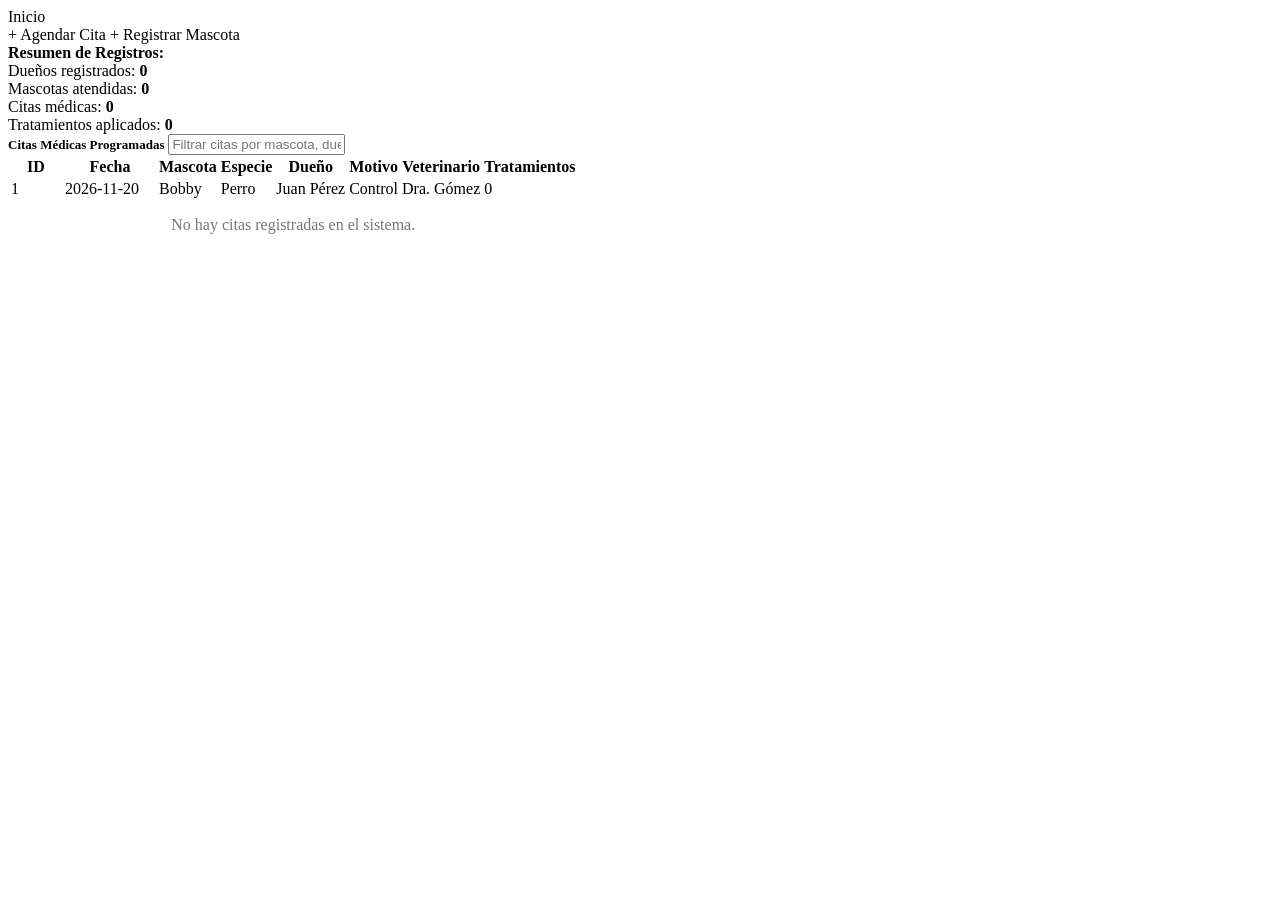
<file: src/main/resources/templates/index.html>
<!DOCTYPE html>
<html lang="es" xmlns:th="http://www.thymeleaf.org">

<head>
    <meta charset="UTF-8">
    <title>Inicio - Sistema de Gestión Veterinaria</title>
    <link rel="stylesheet" th:href="@{/css/style.css}">
</head>

<body>

<header th:replace="~{fragments/sidebar :: topbar}"></header>

<div class="main-wrapper">

    <aside th:replace="~{fragments/sidebar :: sidebar('inicio')}"></aside>

    <main class="content-area">

        <div class="page-title">
            <span>Inicio</span>
            <div>
                <a th:href="@{/citas/form}" class="btn btn-primary">+ Agendar Cita</a>
                <a th:href="@{/mascotas/form}" class="btn btn-secondary">+ Registrar Mascota</a>
            </div>
        </div>

        <div class="summary-box">
            <strong>Resumen de Registros:</strong>
            <div class="summary-list">
                <div class="summary-item">
                    Dueños registrados:
                    <strong th:text="${totalDuenos}">0</strong>
                </div>
                <div class="summary-item">
                    Mascotas atendidas:
                    <strong th:text="${totalMascotas}">0</strong>
                </div>
                <div class="summary-item">
                    Citas médicas:
                    <strong th:text="${totalCitas}">0</strong>
                </div>
                <div class="summary-item">
                    Tratamientos aplicados:
                    <strong th:text="${totalTratamientos}">0</strong>
                </div>
            </div>
        </div>

        <div class="table-toolbar">
            <span style="font-weight: bold; font-size: 13px;">Citas Médicas Programadas</span>
            <input type="text" id="tableSearch" class="search-input" placeholder="Filtrar citas por mascota, dueño o veterinario...">
        </div>

        <div class="table-container">
            <table class="data-table">
                <thead>
                <tr>
                    <th style="width: 50px;">ID</th>
                    <th style="width: 90px;">Fecha</th>
                    <th>Mascota</th>
                    <th>Especie</th>
                    <th>Dueño</th>
                    <th>Motivo</th>
                    <th>Veterinario</th>
                    <th>Tratamientos</th>
                </tr>
                </thead>
                <tbody>
                <tr th:each="c : ${ultimasCitas}">
                    <td th:text="${c.id}">1</td>
                    <td th:text="${c.fecha}">2026-11-20</td>
                    <td th:text="${c.mascota != null ? c.mascota.nombre : 'Sin asignar'}">Bobby</td>
                    <td th:text="${c.mascota != null ? c.mascota.especie : '-'}">Perro</td>
                    <td th:text="${c.mascota != null and c.mascota.dueno != null ? c.mascota.dueno.nombre : '-'}">Juan Pérez</td>
                    <td th:text="${c.motivo}">Control</td>
                    <td th:text="${c.veterinario}">Dra. Gómez</td>
                    <td th:text="${#lists.size(c.tratamientos)} + ' registrado(s)'">0</td>
                </tr>
                <tr th:if="${#lists.isEmpty(ultimasCitas)}" id="emptyRow">
                    <td colspan="8" style="text-align: center; color: #777777; padding: 15px;">
                        No hay citas registradas en el sistema.
                    </td>
                </tr>
                </tbody>
            </table>
        </div>

    </main>

</div>

<script>
    document.getElementById('tableSearch')?.addEventListener('input', function () {
        const filter = this.value.toLowerCase().trim();
        const rows = document.querySelectorAll('.data-table tbody tr:not(#emptyRow)');
        rows.forEach(row => {
            const text = row.textContent.toLowerCase();
            row.style.display = text.includes(filter) ? '' : 'none';
        });
    });
</script>

</body>
</html>
</file>
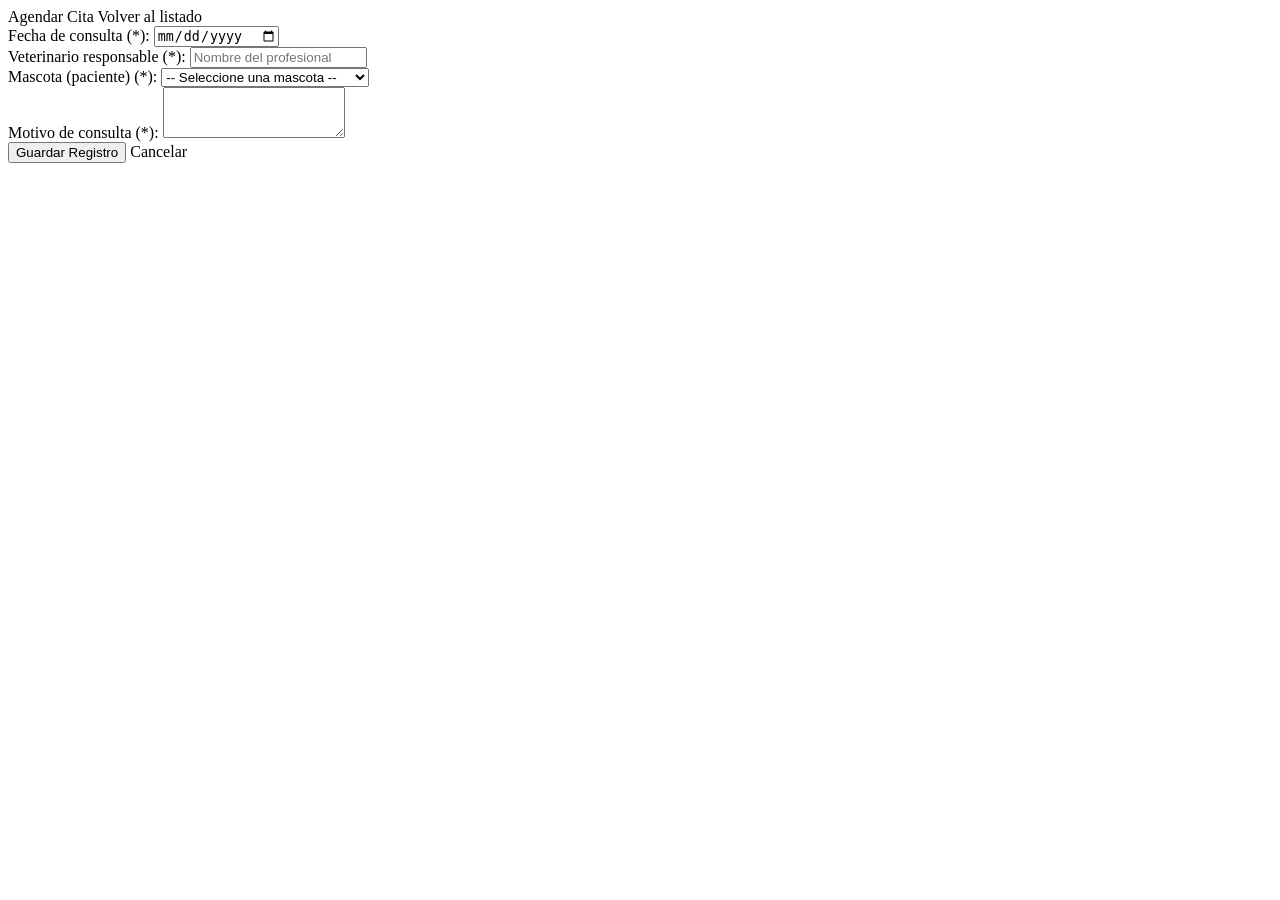
<file: src/main/resources/templates/citas/form.html>
<!DOCTYPE html>
<html lang="es" xmlns:th="http://www.thymeleaf.org">

<head>
    <meta charset="UTF-8">
    <title>Formulario Cita - Sistema de Gestión Veterinaria</title>
    <link rel="stylesheet" th:href="@{/css/style.css}">
</head>

<body>

<header th:replace="~{fragments/sidebar :: topbar}"></header>

<div class="main-wrapper">

    <aside th:replace="~{fragments/sidebar :: sidebar('citas')}"></aside>

    <main class="content-area">

        <div class="page-title">
            <span th:text="${cita.id == null ? 'Agendar Cita Médica' : 'Modificación de Cita Médica'}">Agendar Cita</span>
            <a th:href="@{/citas}" class="btn btn-secondary">Volver al listado</a>
        </div>

        <div class="form-panel">
            <form th:action="@{/citas/save}" th:object="${cita}" method="post">
                <input type="hidden" th:field="*{id}">

                <div class="form-row">
                    <label for="fecha">Fecha de consulta (*):</label>
                    <input type="date" id="fecha" th:field="*{fecha}" class="form-input" required>
                </div>

                <div class="form-row">
                    <label for="veterinario">Veterinario responsable (*):</label>
                    <input type="text" id="veterinario" th:field="*{veterinario}" class="form-input" placeholder="Nombre del profesional" required>
                </div>

                <div class="form-row">
                    <label for="mascota">Mascota (paciente) (*):</label>
                    <select id="mascota" th:field="*{mascota.id}" class="form-select" required>
                        <option value="">-- Seleccione una mascota --</option>
                        <option th:each="m : ${mascotas}"
                                th:value="${m.id}"
                                th:text="${m.nombre + ' (' + m.especie + ') - Dueño: ' + (m.dueno != null ? m.dueno.nombre : 'Sin dueño')}">
                            Firulais (Perro) - Dueño: Carlos
                        </option>
                    </select>
                </div>

                <div class="form-row">
                    <label for="motivo">Motivo de consulta (*):</label>
                    <textarea id="motivo" th:field="*{motivo}" class="form-textarea" rows="3" required></textarea>
                </div>

                <div class="form-buttons">
                    <button type="submit" class="btn btn-primary">Guardar Registro</button>
                    <a th:href="@{/citas}" class="btn btn-secondary">Cancelar</a>
                </div>
            </form>
        </div>

    </main>

</div>

</body>
</html>
</file>
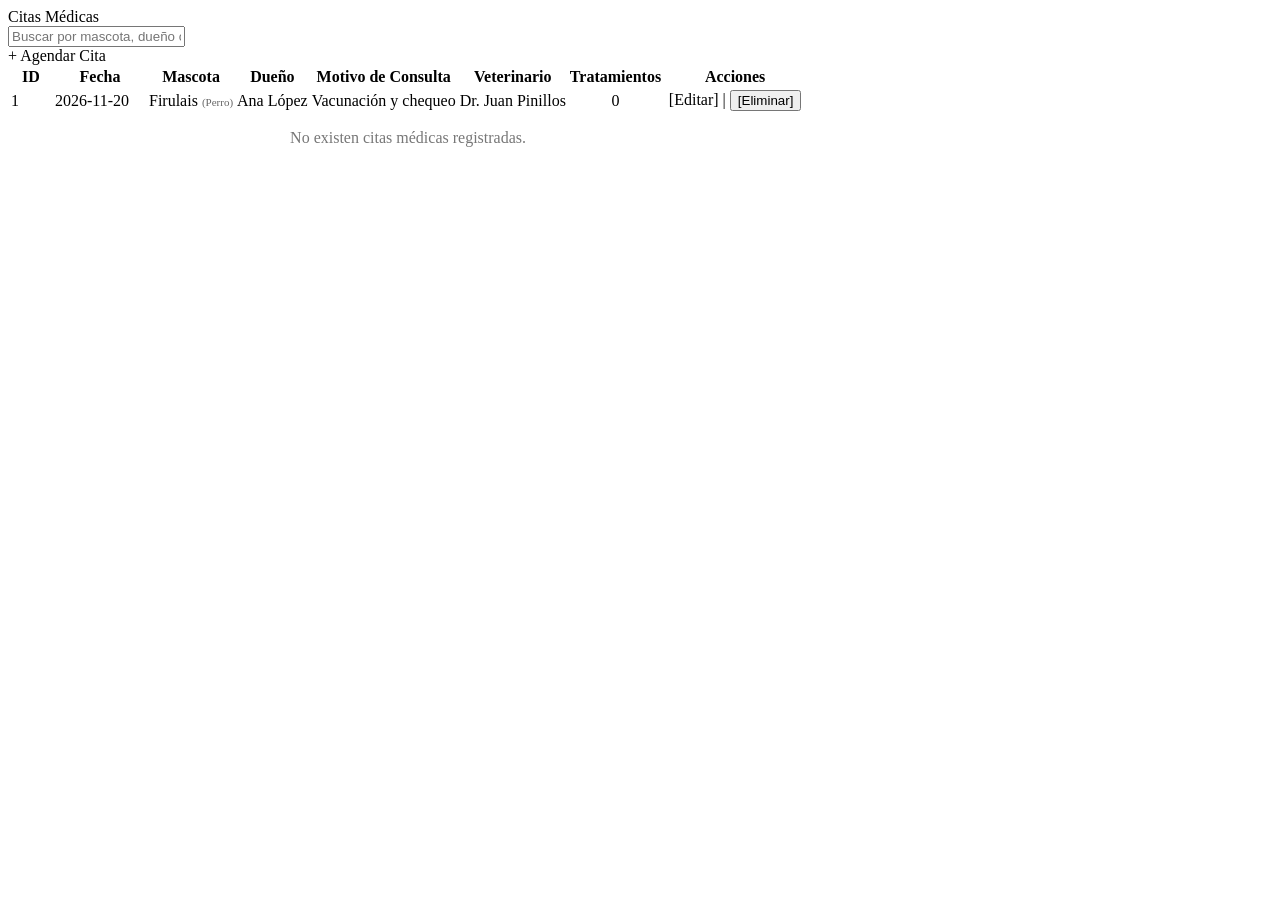
<file: src/main/resources/templates/citas/list.html>
<!DOCTYPE html>
<html lang="es" xmlns:th="http://www.thymeleaf.org">

<head>
    <meta charset="UTF-8">
    <title>Citas Médicas - Sistema de Gestión Veterinaria</title>
    <link rel="stylesheet" th:href="@{/css/style.css}">
</head>

<body>

<header th:replace="~{fragments/sidebar :: topbar}"></header>

<div class="main-wrapper">

    <aside th:replace="~{fragments/sidebar :: sidebar('citas')}"></aside>

    <main class="content-area">

        <div class="page-title">
            <span>Citas Médicas</span>
        </div>

        <div class="alert alert-success" th:if="${success}" th:text="${success}"></div>
        <div class="alert alert-danger" th:if="${error}" th:text="${error}"></div>

        <div class="table-toolbar">
            <div class="search-box">
                <input type="text" id="tableSearch" class="search-input" placeholder="Buscar por mascota, dueño o veterinario...">
            </div>
            <a th:href="@{/citas/form}" class="btn btn-primary">+ Agendar Cita</a>
        </div>

        <div class="table-container">
            <table class="data-table">
                <thead>
                <tr>
                    <th style="width: 40px;">ID</th>
                    <th style="width: 90px;">Fecha</th>
                    <th>Mascota</th>
                    <th>Dueño</th>
                    <th>Motivo de Consulta</th>
                    <th>Veterinario</th>
                    <th style="width: 90px; text-align: center;">Tratamientos</th>
                    <th style="width: 140px; text-align: center;">Acciones</th>
                </tr>
                </thead>
                <tbody>
                <tr th:each="c : ${citas}">
                    <td th:text="${c.id}">1</td>
                    <td th:text="${c.fecha}">2026-11-20</td>
                    <td>
                        <span th:text="${c.mascota != null ? c.mascota.nombre : 'Sin asignar'}">Firulais</span>
                        <span style="color: #666666; font-size: 11px;" th:text="'(' + (${c.mascota != null ? c.mascota.especie : '-'}) + ')'">(Perro)</span>
                    </td>
                    <td th:text="${c.mascota != null and c.mascota.dueno != null ? c.mascota.dueno.nombre : '-'}">Ana López</td>
                    <td th:text="${c.motivo}">Vacunación y chequeo</td>
                    <td th:text="${c.veterinario}">Dr. Juan Pinillos</td>
                    <td style="text-align: center;" th:text="${#lists.size(c.tratamientos)}">0</td>
                    <td style="text-align: center;">
                        <a th:href="@{/citas/edit/{id}(id=${c.id})}" class="action-link">[Editar]</a>
                        <span> | </span>
                        <form th:action="@{/citas/delete/{id}(id=${c.id})}" method="post" style="display:inline;" onsubmit="return confirm('¿Confirma la eliminación de la cita médica?');">
                            <button type="submit" class="action-link delete">[Eliminar]</button>
                        </form>
                    </td>
                </tr>
                <tr th:if="${#lists.isEmpty(citas)}" id="emptyRow">
                    <td colspan="8" style="text-align: center; color: #777777; padding: 15px;">
                        No existen citas médicas registradas.
                    </td>
                </tr>
                </tbody>
            </table>
        </div>

    </main>

</div>

<script>
    document.getElementById('tableSearch')?.addEventListener('input', function () {
        const filter = this.value.toLowerCase().trim();
        const rows = document.querySelectorAll('.data-table tbody tr:not(#emptyRow)');
        rows.forEach(row => {
            const text = row.textContent.toLowerCase();
            row.style.display = text.includes(filter) ? '' : 'none';
        });
    });
</script>

</body>
</html>
</file>
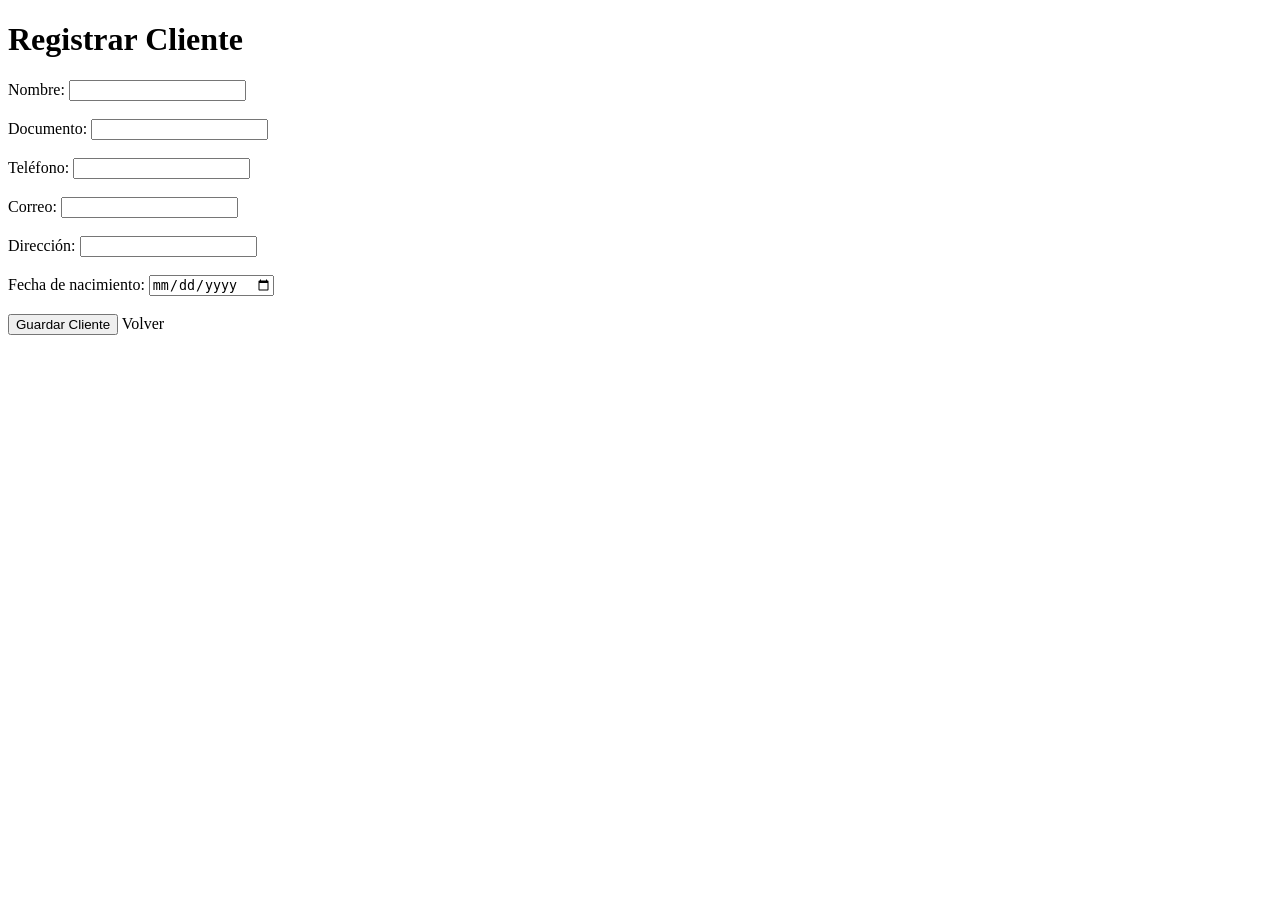
<file: src/main/resources/templates/clientes/form.html>
<!DOCTYPE html>
<html lang="es" xmlns:th="http://www.thymeleaf.org">

<head>
    <meta charset="UTF-8">
    <title>Formulario Clientes</title>
</head>

<body>

<h1 th:text="${clientes.id_cliente == null} ? 'Registrar Cliente' : 'Editar Cliente'">
    Registrar Cliente
</h1>

<form th:action="@{/view/clientes/save}"
      th:object="${clientes}"
      method="post">

    <input type="hidden" th:field="*{id_cliente}">

    <label>Nombre:</label>
    <input type="text" th:field="*{nombre}" required>
    <br><br>

    <label>Documento:</label>
    <input type="number" th:field="*{documento}" required>
    <br><br>

    <label>Teléfono:</label>
    <input type="text" th:field="*{telefono}" required>
    <br><br>

    <label>Correo:</label>
    <input type="email" th:field="*{correo}" required>
    <br><br>

    <label>Dirección:</label>
    <input type="text" th:field="*{direccion}" required>
    <br><br>

    <label>Fecha de nacimiento:</label>
    <input type="date" th:field="*{fecha_nacimiento}" required>
    <br><br>

    <button type="submit">Guardar Cliente</button>

    <a th:href="@{/view/clientes}">Volver</a>

</form>

</body>
</html>
</file>
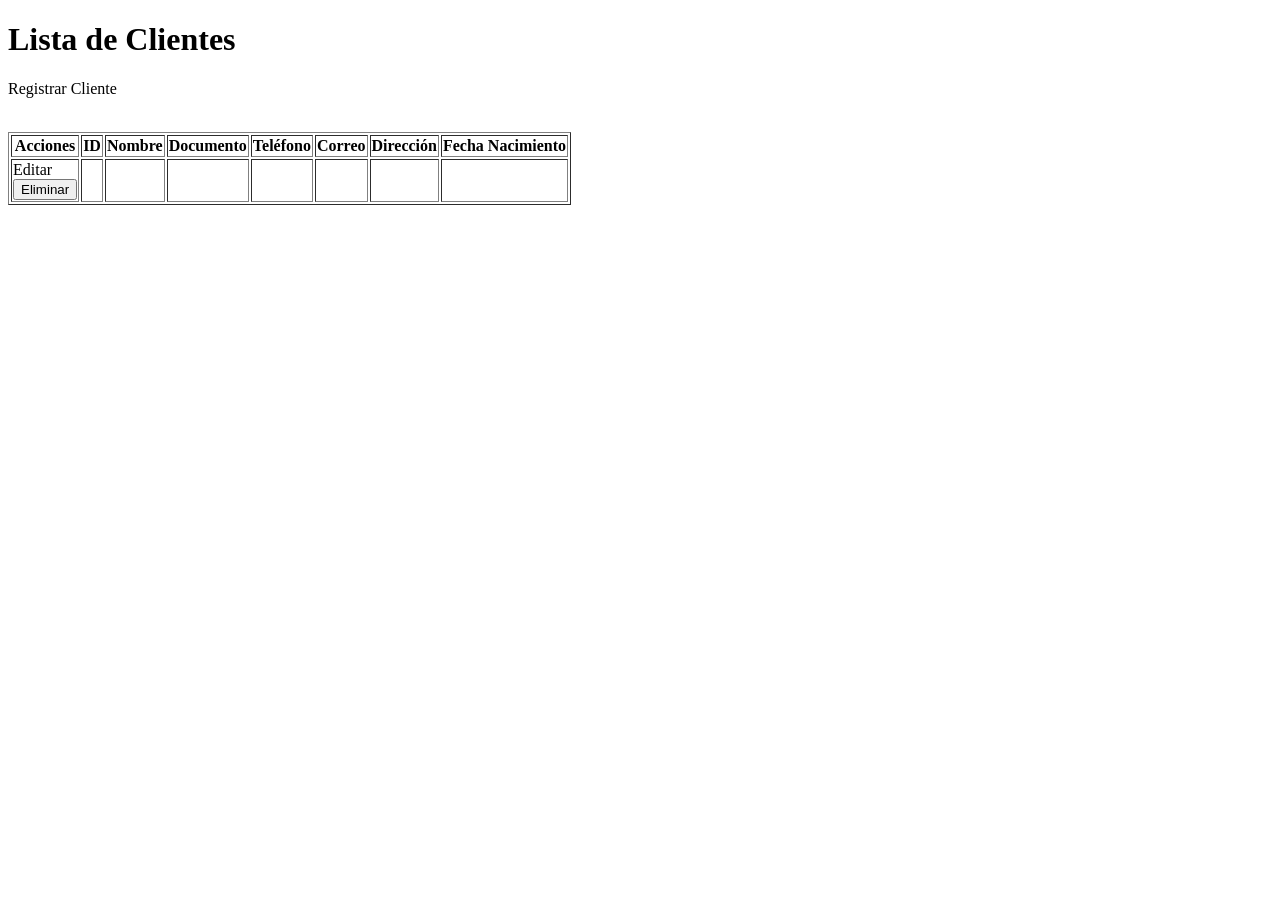
<file: src/main/resources/templates/clientes/list.html>
<!DOCTYPE html>
<html lang="es" xmlns:th="http://www.thymeleaf.org">

<head>
    <meta charset="UTF-8">
    <title>Lista de Clientes</title>
</head>

<body>

<h1>Lista de Clientes</h1>

<a th:href="@{/view/clientes/form}">
    Registrar Cliente
</a>

<br><br>

<p th:if="${success}" th:text="${success}"></p>

<table border="1">

    <thead>
    <tr>
        <th>Acciones</th>
        <th>ID</th>
        <th>Nombre</th>
        <th>Documento</th>
        <th>Teléfono</th>
        <th>Correo</th>
        <th>Dirección</th>
        <th>Fecha Nacimiento</th>
    </tr>
    </thead>

    <tbody>

    <tr th:each="cliente : ${clientes}">

        <td>

            <a th:href="@{'/view/clientes/edit/' + ${cliente.id_cliente}}">
                Editar
            </a>

            <form th:action="@{'/view/clientes/delete/' + ${cliente.id_cliente}}"
                  method="post">

                <button type="submit">
                    Eliminar
                </button>

            </form>

        </td>

        <td th:text="${cliente.id_cliente}"></td>

        <td th:text="${cliente.nombre}"></td>

        <td th:text="${cliente.documento}"></td>

        <td th:text="${cliente.telefono}"></td>

        <td th:text="${cliente.correo}"></td>

        <td th:text="${cliente.direccion}"></td>

        <td th:text="${cliente.fecha_nacimiento}"></td>

    </tr>

    </tbody>

</table>

</body>
</html>
</file>
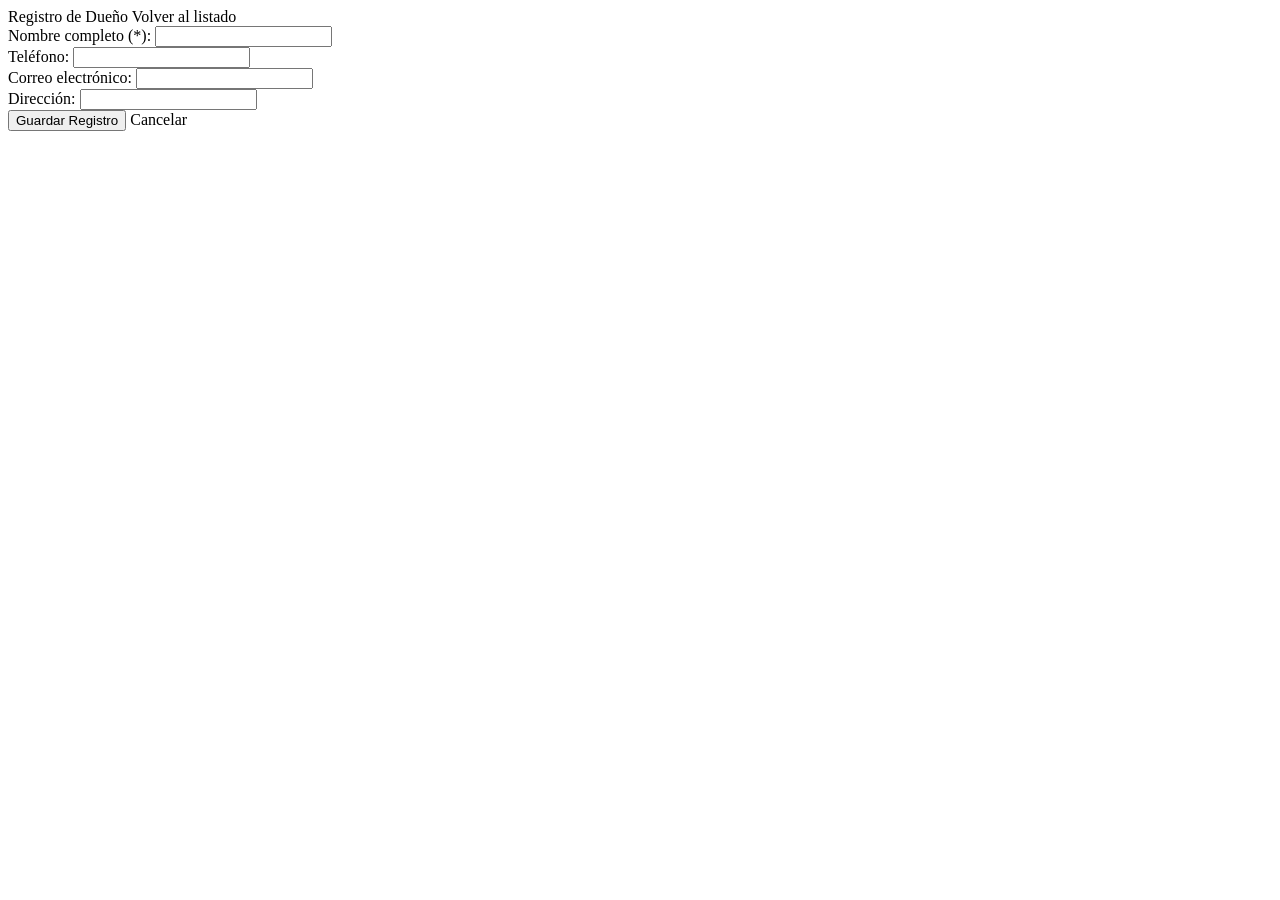
<file: src/main/resources/templates/duenos/form.html>
<!DOCTYPE html>
<html lang="es" xmlns:th="http://www.thymeleaf.org">

<head>
    <meta charset="UTF-8">
    <title>Formulario Dueño - Sistema de Gestión Veterinaria</title>
    <link rel="stylesheet" th:href="@{/css/style.css}">
</head>

<body>

<header th:replace="~{fragments/sidebar :: topbar}"></header>

<div class="main-wrapper">

    <aside th:replace="~{fragments/sidebar :: sidebar('duenos')}"></aside>

    <main class="content-area">

        <div class="page-title">
            <span th:text="${dueno.id == null ? 'Registro de Dueño' : 'Modificación de Dueño'}">Registro de Dueño</span>
            <a th:href="@{/duenos}" class="btn btn-secondary">Volver al listado</a>
        </div>

        <div class="form-panel">
            <form th:action="@{/duenos/save}" th:object="${dueno}" method="post">
                <input type="hidden" th:field="*{id}">

                <div class="form-row">
                    <label for="nombre">Nombre completo (*):</label>
                    <input type="text" id="nombre" th:field="*{nombre}" class="form-input" required>
                </div>

                <div class="form-row">
                    <label for="telefono">Teléfono:</label>
                    <input type="text" id="telefono" th:field="*{telefono}" class="form-input">
                </div>

                <div class="form-row">
                    <label for="correo">Correo electrónico:</label>
                    <input type="email" id="correo" th:field="*{correo}" class="form-input">
                </div>

                <div class="form-row">
                    <label for="direccion">Dirección:</label>
                    <input type="text" id="direccion" th:field="*{direccion}" class="form-input">
                </div>

                <div class="form-buttons">
                    <button type="submit" class="btn btn-primary">Guardar Registro</button>
                    <a th:href="@{/duenos}" class="btn btn-secondary">Cancelar</a>
                </div>
            </form>
        </div>

    </main>

</div>

</body>
</html>
</file>
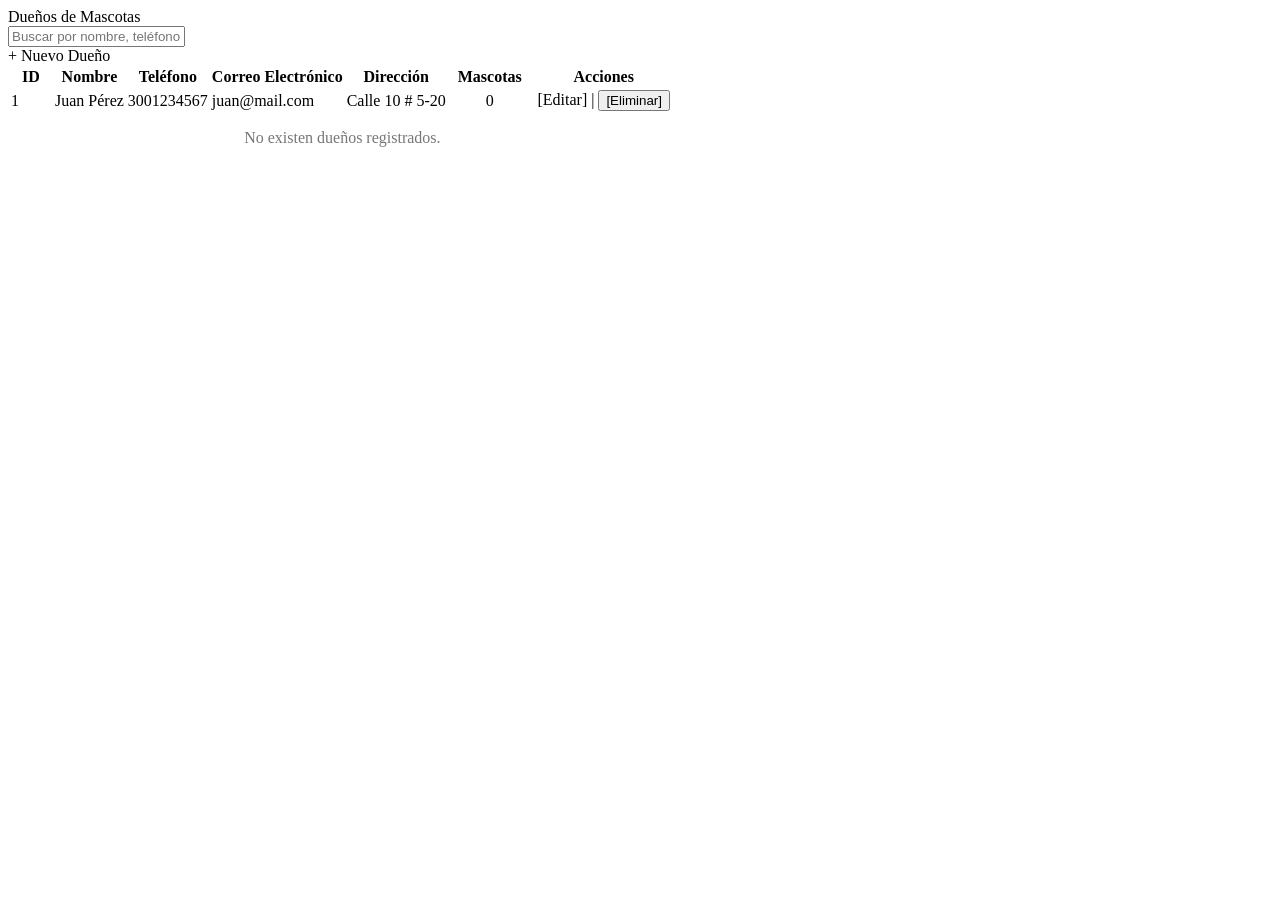
<file: src/main/resources/templates/duenos/list.html>
<!DOCTYPE html>
<html lang="es" xmlns:th="http://www.thymeleaf.org">

<head>
    <meta charset="UTF-8">
    <title>Dueños - Sistema de Gestión Veterinaria</title>
    <link rel="stylesheet" th:href="@{/css/style.css}">
</head>

<body>

<header th:replace="~{fragments/sidebar :: topbar}"></header>

<div class="main-wrapper">

    <aside th:replace="~{fragments/sidebar :: sidebar('duenos')}"></aside>

    <main class="content-area">

        <div class="page-title">
            <span>Dueños de Mascotas</span>
        </div>

        <div class="alert alert-success" th:if="${success}" th:text="${success}"></div>
        <div class="alert alert-danger" th:if="${error}" th:text="${error}"></div>

        <div class="table-toolbar">
            <div class="search-box">
                <input type="text" id="tableSearch" class="search-input" placeholder="Buscar por nombre, teléfono o correo...">
            </div>
            <a th:href="@{/duenos/form}" class="btn btn-primary">+ Nuevo Dueño</a>
        </div>

        <div class="table-container">
            <table class="data-table">
                <thead>
                <tr>
                    <th style="width: 40px;">ID</th>
                    <th>Nombre</th>
                    <th>Teléfono</th>
                    <th>Correo Electrónico</th>
                    <th>Dirección</th>
                    <th style="width: 80px; text-align: center;">Mascotas</th>
                    <th style="width: 140px; text-align: center;">Acciones</th>
                </tr>
                </thead>
                <tbody>
                <tr th:each="d : ${duenos}">
                    <td th:text="${d.id}">1</td>
                    <td th:text="${d.nombre}">Juan Pérez</td>
                    <td th:text="${d.telefono}">3001234567</td>
                    <td th:text="${d.correo}">juan@mail.com</td>
                    <td th:text="${d.direccion}">Calle 10 # 5-20</td>
                    <td style="text-align: center;" th:text="${#lists.size(d.mascotas)}">0</td>
                    <td style="text-align: center;">
                        <a th:href="@{/duenos/edit/{id}(id=${d.id})}" class="action-link">[Editar]</a>
                        <span> | </span>
                        <form th:action="@{/duenos/delete/{id}(id=${d.id})}" method="post" style="display:inline;" onsubmit="return confirm('¿Confirma la eliminación del dueño y sus mascotas?');">
                            <button type="submit" class="action-link delete">[Eliminar]</button>
                        </form>
                    </td>
                </tr>
                <tr th:if="${#lists.isEmpty(duenos)}" id="emptyRow">
                    <td colspan="7" style="text-align: center; color: #777777; padding: 15px;">
                        No existen dueños registrados.
                    </td>
                </tr>
                </tbody>
            </table>
        </div>

    </main>

</div>

<script>
    document.getElementById('tableSearch')?.addEventListener('input', function () {
        const filter = this.value.toLowerCase().trim();
        const rows = document.querySelectorAll('.data-table tbody tr:not(#emptyRow)');
        rows.forEach(row => {
            const text = row.textContent.toLowerCase();
            row.style.display = text.includes(filter) ? '' : 'none';
        });
    });
</script>

</body>
</html>
</file>
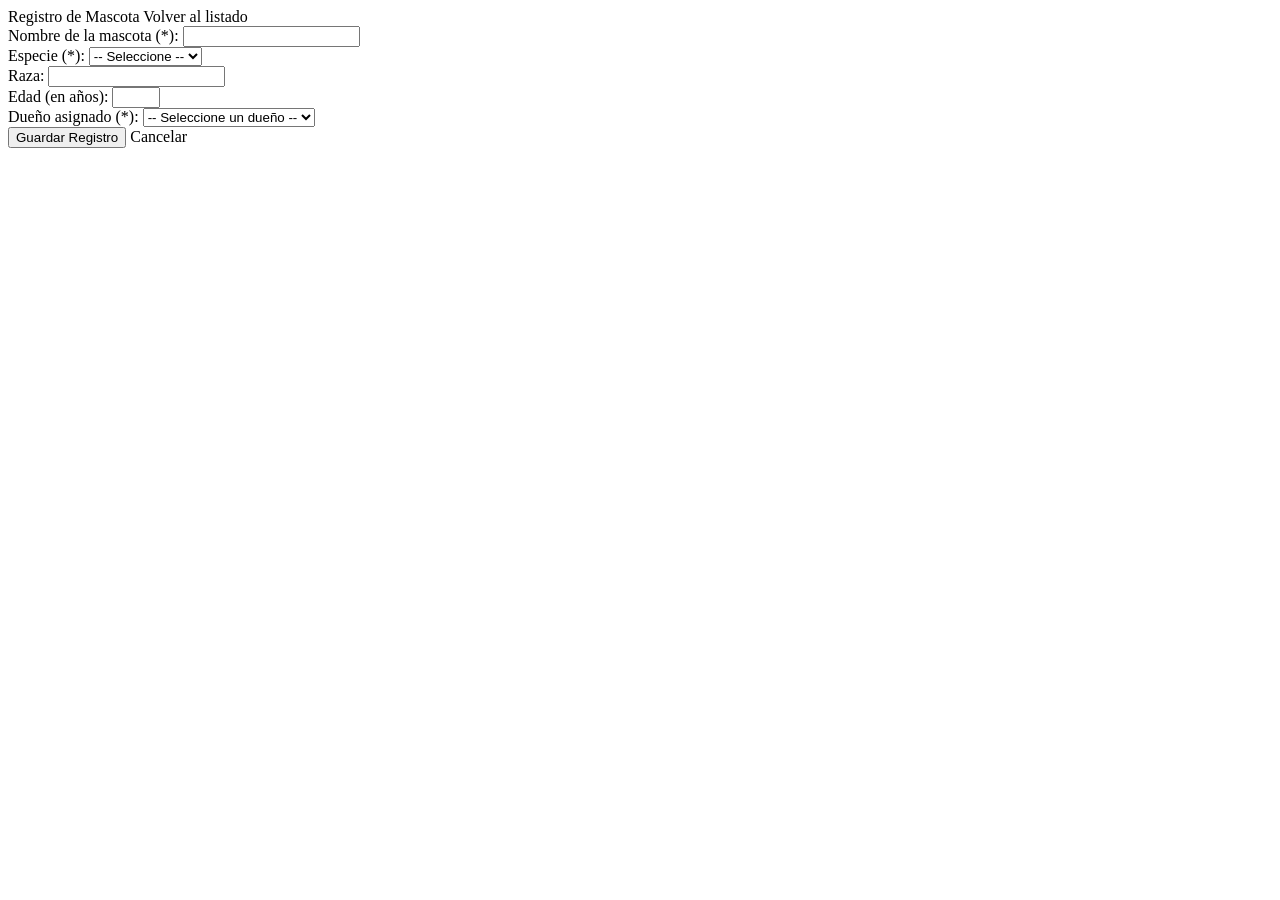
<file: src/main/resources/templates/mascotas/form.html>
<!DOCTYPE html>
<html lang="es" xmlns:th="http://www.thymeleaf.org">

<head>
    <meta charset="UTF-8">
    <title>Formulario Mascota - Sistema de Gestión Veterinaria</title>
    <link rel="stylesheet" th:href="@{/css/style.css}">
</head>

<body>

<header th:replace="~{fragments/sidebar :: topbar}"></header>

<div class="main-wrapper">

    <aside th:replace="~{fragments/sidebar :: sidebar('mascotas')}"></aside>

    <main class="content-area">

        <div class="page-title">
            <span th:text="${mascota.id == null ? 'Registro de Mascota' : 'Modificación de Mascota'}">Registro de Mascota</span>
            <a th:href="@{/mascotas}" class="btn btn-secondary">Volver al listado</a>
        </div>

        <div class="form-panel">
            <form th:action="@{/mascotas/save}" th:object="${mascota}" method="post">
                <input type="hidden" th:field="*{id}">

                <div class="form-row">
                    <label for="nombre">Nombre de la mascota (*):</label>
                    <input type="text" id="nombre" th:field="*{nombre}" class="form-input" required>
                </div>

                <div class="form-row">
                    <label for="especie">Especie (*):</label>
                    <select id="especie" th:field="*{especie}" class="form-select" required>
                        <option value="">-- Seleccione --</option>
                        <option value="Perro">Perro</option>
                        <option value="Gato">Gato</option>
                        <option value="Conejo">Conejo</option>
                        <option value="Ave">Ave</option>
                        <option value="Otro">Otro</option>
                    </select>
                </div>

                <div class="form-row">
                    <label for="raza">Raza:</label>
                    <input type="text" id="raza" th:field="*{raza}" class="form-input">
                </div>

                <div class="form-row">
                    <label for="edad">Edad (en años):</label>
                    <input type="number" id="edad" th:field="*{edad}" class="form-input" min="0" max="40">
                </div>

                <div class="form-row">
                    <label for="dueno">Dueño asignado (*):</label>
                    <select id="dueno" th:field="*{dueno.id}" class="form-select" required>
                        <option value="">-- Seleccione un dueño --</option>
                        <option th:each="d : ${duenos}"
                                th:value="${d.id}"
                                th:text="${d.nombre + ' (Tel: ' + (d.telefono != null ? d.telefono : 'N/A') + ')'}">
                            Carlos Ramírez
                        </option>
                    </select>
                </div>

                <div class="form-buttons">
                    <button type="submit" class="btn btn-primary">Guardar Registro</button>
                    <a th:href="@{/mascotas}" class="btn btn-secondary">Cancelar</a>
                </div>
            </form>
        </div>

    </main>

</div>

</body>
</html>
</file>
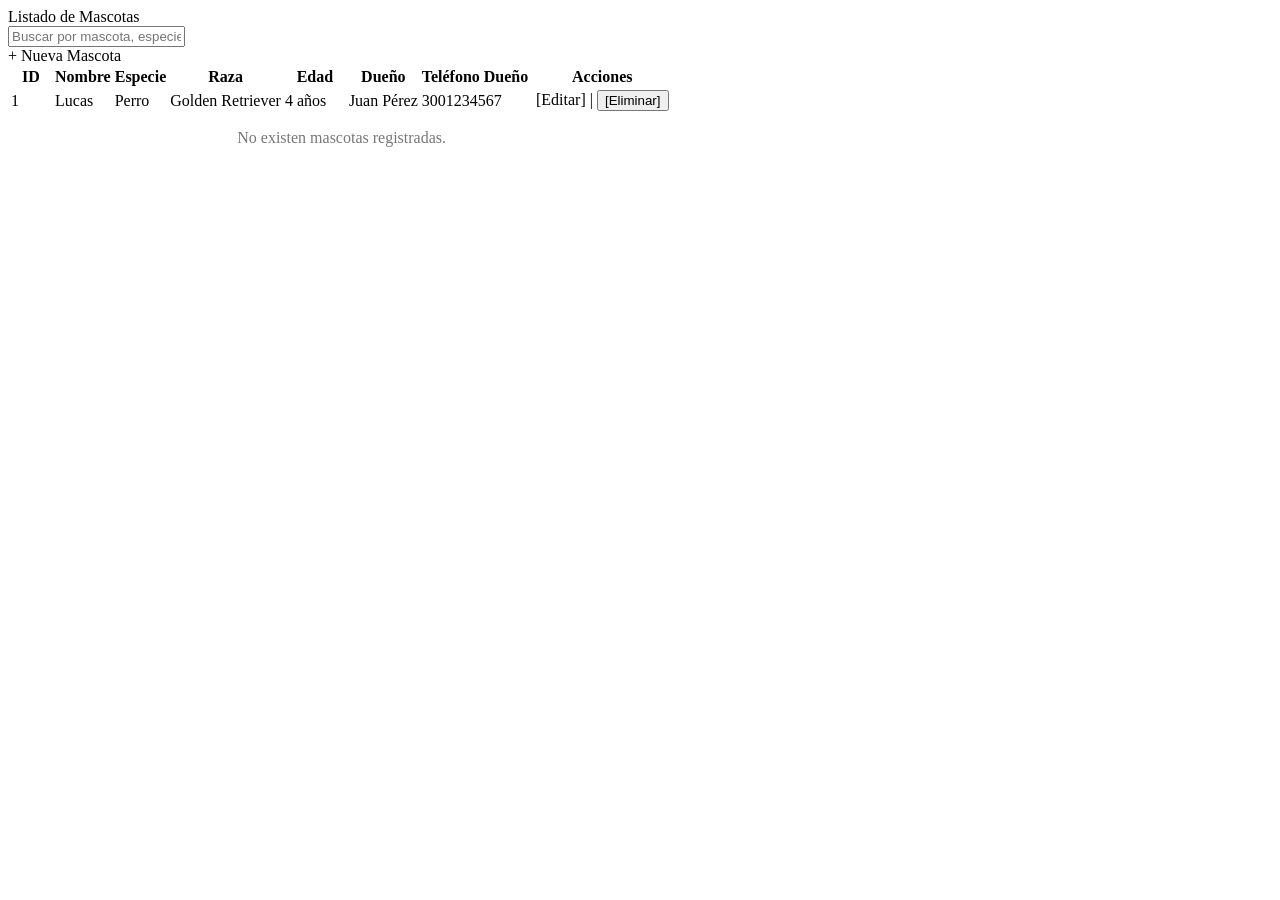
<file: src/main/resources/templates/mascotas/list.html>
<!DOCTYPE html>
<html lang="es" xmlns:th="http://www.thymeleaf.org">

<head>
    <meta charset="UTF-8">
    <title>Mascotas - Sistema de Gestión Veterinaria</title>
    <link rel="stylesheet" th:href="@{/css/style.css}">
</head>

<body>

<header th:replace="~{fragments/sidebar :: topbar}"></header>

<div class="main-wrapper">

    <aside th:replace="~{fragments/sidebar :: sidebar('mascotas')}"></aside>

    <main class="content-area">

        <div class="page-title">
            <span>Listado de Mascotas</span>
        </div>

        <div class="alert alert-success" th:if="${success}" th:text="${success}"></div>
        <div class="alert alert-danger" th:if="${error}" th:text="${error}"></div>

        <div class="table-toolbar">
            <div class="search-box">
                <input type="text" id="tableSearch" class="search-input" placeholder="Buscar por mascota, especie o dueño...">
            </div>
            <a th:href="@{/mascotas/form}" class="btn btn-primary">+ Nueva Mascota</a>
        </div>

        <div class="table-container">
            <table class="data-table">
                <thead>
                <tr>
                    <th style="width: 40px;">ID</th>
                    <th>Nombre</th>
                    <th>Especie</th>
                    <th>Raza</th>
                    <th style="width: 60px;">Edad</th>
                    <th>Dueño</th>
                    <th>Teléfono Dueño</th>
                    <th style="width: 140px; text-align: center;">Acciones</th>
                </tr>
                </thead>
                <tbody>
                <tr th:each="m : ${mascotas}">
                    <td th:text="${m.id}">1</td>
                    <td th:text="${m.nombre}">Lucas</td>
                    <td th:text="${m.especie}">Perro</td>
                    <td th:text="${m.raza}">Golden Retriever</td>
                    <td th:text="${m.edad} + ' años'">4 años</td>
                    <td th:text="${m.dueno != null ? m.dueno.nombre : 'Sin asignar'}">Juan Pérez</td>
                    <td th:text="${m.dueno != null ? m.dueno.telefono : '-'}">3001234567</td>
                    <td style="text-align: center;">
                        <a th:href="@{/mascotas/edit/{id}(id=${m.id})}" class="action-link">[Editar]</a>
                        <span> | </span>
                        <form th:action="@{/mascotas/delete/{id}(id=${m.id})}" method="post" style="display:inline;" onsubmit="return confirm('¿Confirma la eliminación de la mascota?');">
                            <button type="submit" class="action-link delete">[Eliminar]</button>
                        </form>
                    </td>
                </tr>
                <tr th:if="${#lists.isEmpty(mascotas)}" id="emptyRow">
                    <td colspan="8" style="text-align: center; color: #777777; padding: 15px;">
                        No existen mascotas registradas.
                    </td>
                </tr>
                </tbody>
            </table>
        </div>

    </main>

</div>

<script>
    document.getElementById('tableSearch')?.addEventListener('input', function () {
        const filter = this.value.toLowerCase().trim();
        const rows = document.querySelectorAll('.data-table tbody tr:not(#emptyRow)');
        rows.forEach(row => {
            const text = row.textContent.toLowerCase();
            row.style.display = text.includes(filter) ? '' : 'none';
        });
    });
</script>

</body>
</html>
</file>
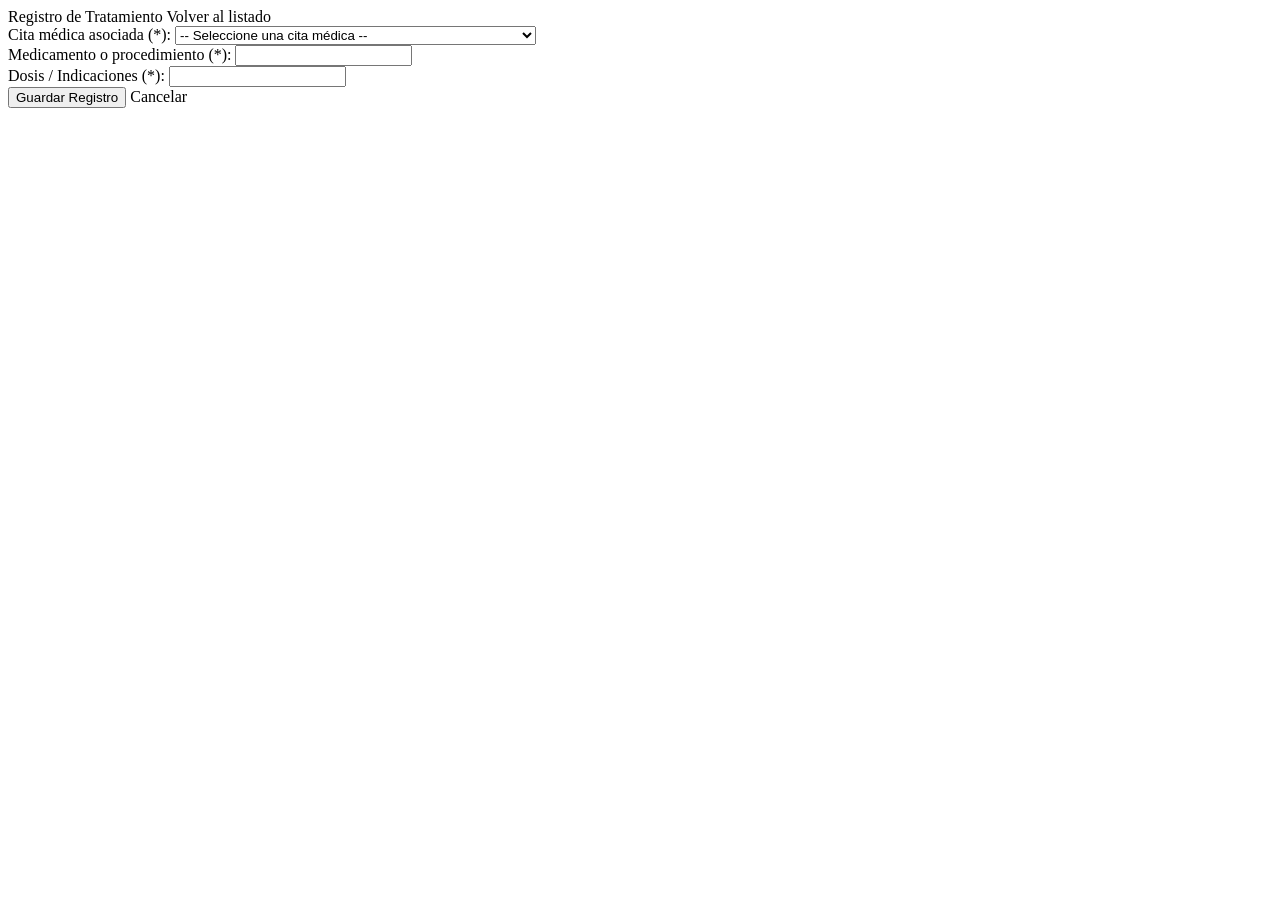
<file: src/main/resources/templates/tratamientos/form.html>
<!DOCTYPE html>
<html lang="es" xmlns:th="http://www.thymeleaf.org">

<head>
    <meta charset="UTF-8">
    <meta name="viewport" content="width=device-width, initial-scale=1.0">
    <title>Formulario Tratamiento - Sistema de Gestión Veterinaria</title>
    <link rel="stylesheet" th:href="@{/css/style.css}">
</head>

<body>

<header th:replace="~{fragments/sidebar :: topbar}"></header>

<div class="main-wrapper">

    <aside th:replace="~{fragments/sidebar :: sidebar('tratamientos')}"></aside>

    <main class="content-area">

        <div class="page-title">
            <span th:text="${tratamiento.id == null ? 'Registro de Tratamiento' : 'Modificación de Tratamiento'}">Registro de Tratamiento</span>
            <a th:href="@{/tratamientos}" class="btn btn-secondary">Volver al listado</a>
        </div>

        <div class="form-panel">
            <form th:action="@{/tratamientos/save}" th:object="${tratamiento}" method="post">
                <input type="hidden" th:field="*{id}">

                <div class="form-row">
                    <label for="cita">Cita médica asociada (*):</label>
                    <select id="cita" th:field="*{cita.id}" class="form-select" required>
                        <option value="">-- Seleccione una cita médica --</option>
                        <option th:each="c : ${citas}"
                                th:value="${c.id}"
                                th:text="${'Cita #' + c.id + ' (' + c.fecha + ') - Paciente: ' + (c.mascota != null ? c.mascota.nombre : 'N/A') + ' - Vet: ' + c.veterinario}">
                            Cita #1 (2026-11-20) - Paciente: Firulais - Vet: Dr. Pinillos
                        </option>
                    </select>
                </div>

                <div class="form-row">
                    <label for="descripcion">Medicamento o procedimiento (*):</label>
                    <input type="text" id="descripcion" th:field="*{descripcion}" class="form-input" required>
                </div>

                <div class="form-row">
                    <label for="dosis">Dosis / Indicaciones (*):</label>
                    <input type="text" id="dosis" th:field="*{dosis}" class="form-input" required>
                </div>

                <div class="form-buttons">
                    <button type="submit" class="btn btn-primary">Guardar Registro</button>
                    <a th:href="@{/tratamientos}" class="btn btn-secondary">Cancelar</a>
                </div>
            </form>
        </div>

    </main>

</div>

</body>
</html>
</file>
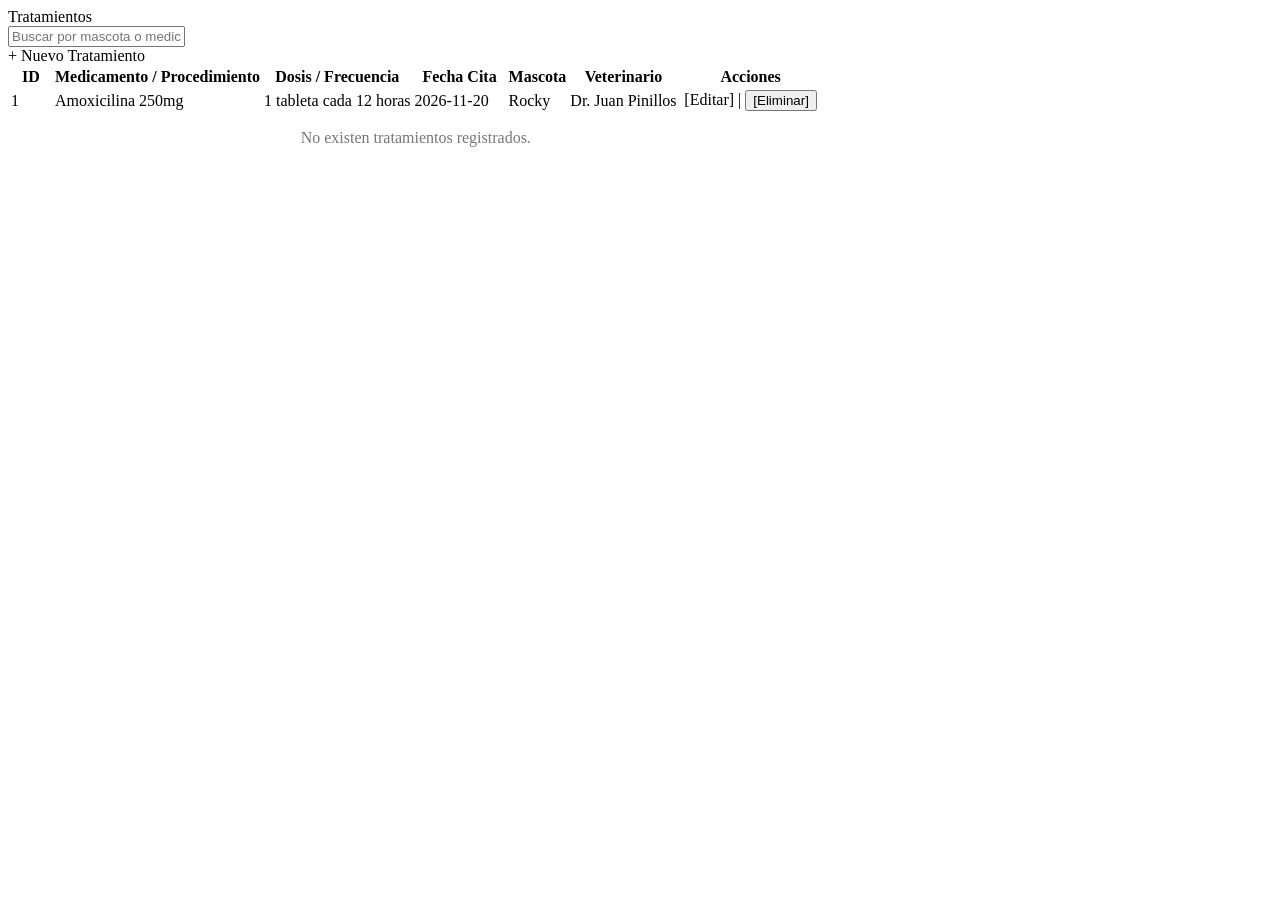
<file: src/main/resources/templates/tratamientos/list.html>
<!DOCTYPE html>
<html lang="es" xmlns:th="http://www.thymeleaf.org">

<head>
    <meta charset="UTF-8">
    <title>Tratamientos - Sistema de Gestión Veterinaria</title>
    <link rel="stylesheet" th:href="@{/css/style.css}">
</head>

<body>

<header th:replace="~{fragments/sidebar :: topbar}"></header>

<div class="main-wrapper">

    <aside th:replace="~{fragments/sidebar :: sidebar('tratamientos')}"></aside>

    <main class="content-area">

        <div class="page-title">
            <span>Tratamientos</span>
        </div>

        <div class="alert alert-success" th:if="${success}" th:text="${success}"></div>
        <div class="alert alert-danger" th:if="${error}" th:text="${error}"></div>

        <div class="table-toolbar">
            <div class="search-box">
                <input type="text" id="tableSearch" class="search-input" placeholder="Buscar por mascota o medicamento...">
            </div>
            <a th:href="@{/tratamientos/form}" class="btn btn-primary">+ Nuevo Tratamiento</a>
        </div>

        <div class="table-container">
            <table class="data-table">
                <thead>
                <tr>
                    <th style="width: 40px;">ID</th>
                    <th>Medicamento / Procedimiento</th>
                    <th>Dosis / Frecuencia</th>
                    <th style="width: 90px;">Fecha Cita</th>
                    <th>Mascota</th>
                    <th>Veterinario</th>
                    <th style="width: 140px; text-align: center;">Acciones</th>
                </tr>
                </thead>
                <tbody>
                <tr th:each="t : ${tratamientos}">
                    <td th:text="${t.id}">1</td>
                    <td th:text="${t.descripcion}">Amoxicilina 250mg</td>
                    <td th:text="${t.dosis}">1 tableta cada 12 horas</td>
                    <td th:text="${t.cita != null ? t.cita.fecha : '-'}">2026-11-20</td>
                    <td th:text="${t.cita != null and t.cita.mascota != null ? t.cita.mascota.nombre : 'Sin asignar'}">Rocky</td>
                    <td th:text="${t.cita != null ? t.cita.veterinario : '-'}">Dr. Juan Pinillos</td>
                    <td style="text-align: center;">
                        <a th:href="@{/tratamientos/edit/{id}(id=${t.id})}" class="action-link">[Editar]</a>
                        <span> | </span>
                        <form th:action="@{/tratamientos/delete/{id}(id=${t.id})}" method="post" style="display:inline;" onsubmit="return confirm('¿Confirma la eliminación del tratamiento?');">
                            <button type="submit" class="action-link delete">[Eliminar]</button>
                        </form>
                    </td>
                </tr>
                <tr th:if="${#lists.isEmpty(tratamientos)}" id="emptyRow">
                    <td colspan="7" style="text-align: center; color: #777777; padding: 15px;">
                        No existen tratamientos registrados.
                    </td>
                </tr>
                </tbody>
            </table>
        </div>

    </main>

</div>

<script>
    document.getElementById('tableSearch')?.addEventListener('input', function () {
        const filter = this.value.toLowerCase().trim();
        const rows = document.querySelectorAll('.data-table tbody tr:not(#emptyRow)');
        rows.forEach(row => {
            const text = row.textContent.toLowerCase();
            row.style.display = text.includes(filter) ? '' : 'none';
        });
    });
</script>

</body>
</html>
</file>
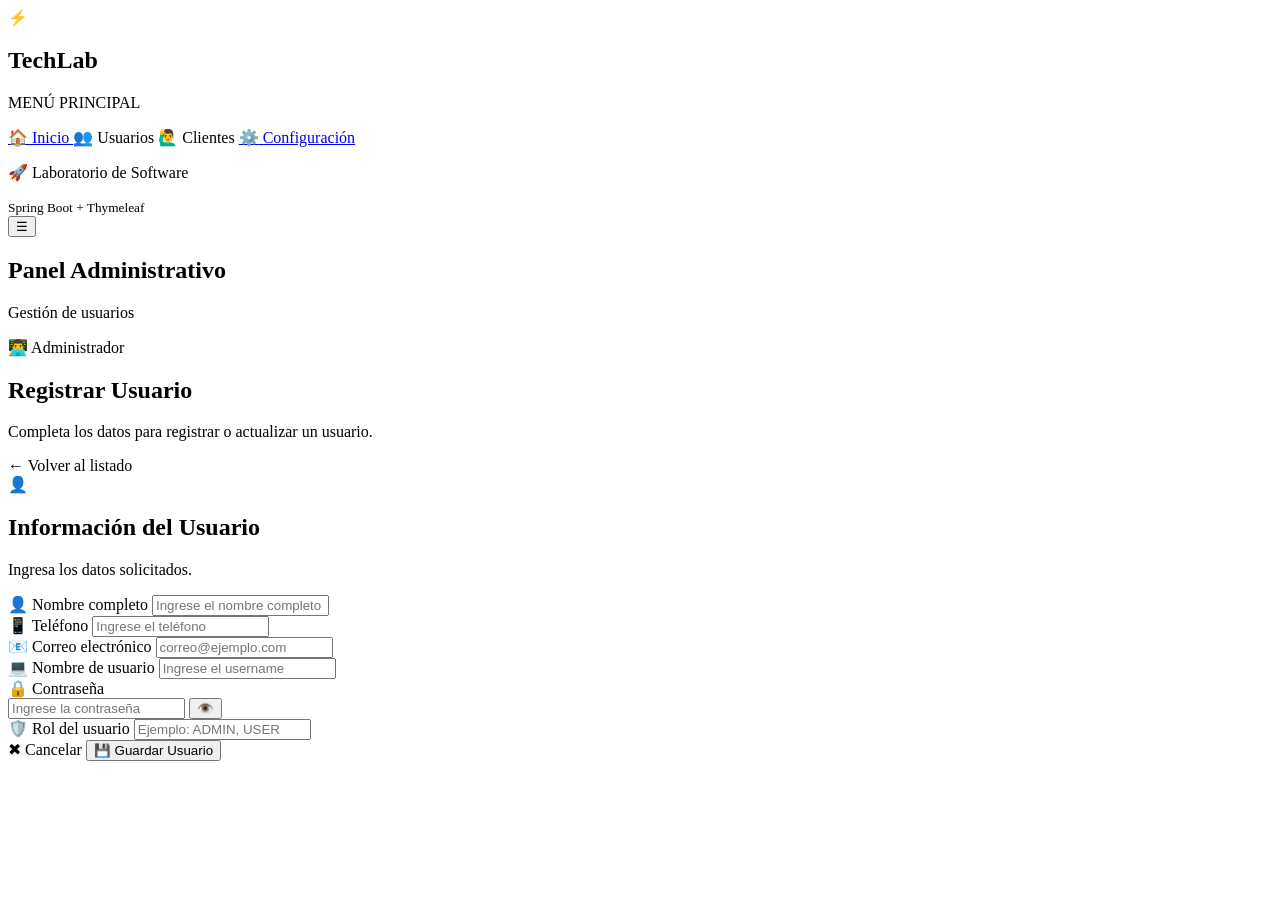
<file: src/main/resources/templates/usuarios/form.html>
<!DOCTYPE html>
<html lang="es" xmlns:th="http://www.thymeleaf.org">

<head>
    <meta charset="UTF-8">
    <meta name="viewport" content="width=device-width, initial-scale=1.0">

    <title>Formulario Usuarios - TechLab</title>

    <link rel="stylesheet" th:href="@{/css/style.css}">
</head>

<body>

<div class="layout">

    <!-- MENÚ LATERAL -->
    <aside class="sidebar" id="sidebar">

        <div class="logo">
            <span class="logo-icon">⚡</span>
            <h2>TechLab</h2>
        </div>

        <p class="menu-label">MENÚ PRINCIPAL</p>

        <nav class="menu">

            <a href="#" class="menu-item">
                <span>🏠</span>
                Inicio
            </a>

            <a th:href="@{/view/usuarios}"
               class="menu-item active">
                <span>👥</span>
                Usuarios
            </a>

            <a th:href="@{/view/clientes}"
            <span>🙋‍♂️</span>
            Clientes
            </a>

            <a href="#" class="menu-item">
                <span>⚙️</span>
                Configuración
            </a>

        </nav>

        <div class="sidebar-footer">
            <p>🚀 Laboratorio de Software</p>
            <small>Spring Boot + Thymeleaf</small>
        </div>

    </aside>


    <!-- CONTENIDO PRINCIPAL -->
    <main class="main-content">

        <!-- BARRA SUPERIOR -->
        <header class="topbar">

            <div class="topbar-left">

                <button id="menuToggle"
                        class="menu-toggle"
                        type="button">
                    ☰
                </button>

                <div>
                    <h2>Panel Administrativo</h2>
                    <p>Gestión de usuarios</p>
                </div>

            </div>

            <div class="user-profile">
                <span>👨‍💻</span>
                Administrador
            </div>

        </header>


        <!-- ENCABEZADO -->
        <section class="page-header">

            <div>

                <h1 th:text="${usuarios.id_usuario == null}
                    ? '➕ Registrar Usuario'
                    : '✏️ Editar Usuario'">
                    Registrar Usuario
                </h1>

                <p>
                    Completa los datos para registrar
                    o actualizar un usuario.
                </p>

            </div>

            <a th:href="@{/view/usuarios}"
               class="btn btn-secondary">
                ← Volver al listado
            </a>

        </section>


        <!-- FORMULARIO -->
        <section class="form-card">

            <div class="form-header">

                <div class="form-header-icon">
                    👤
                </div>

                <div>
                    <h2>Información del Usuario</h2>
                    <p>Ingresa los datos solicitados.</p>
                </div>

            </div>


            <form th:action="@{/view/usuarios/save}"
                  th:object="${usuarios}"
                  method="post"
                  class="user-form">

                <input type="hidden" th:field="*{id_usuario}">

                <div class="form-grid">

                    <!-- NOMBRE -->
                    <div class="form-group">

                        <label for="nombre">
                            👤 Nombre completo
                        </label>

                        <input type="text"
                               id="nombre"
                               th:field="*{nombre}"
                               placeholder="Ingrese el nombre completo"
                               required>

                    </div>


                    <!-- TELÉFONO -->
                    <div class="form-group">

                        <label for="telefono">
                            📱 Teléfono
                        </label>

                        <input type="tel"
                               id="telefono"
                               th:field="*{telefono}"
                               placeholder="Ingrese el teléfono"
                               required>

                    </div>


                    <!-- CORREO -->
                    <div class="form-group">

                        <label for="correo">
                            📧 Correo electrónico
                        </label>

                        <input type="email"
                               id="correo"
                               th:field="*{correo}"
                               placeholder="correo@ejemplo.com"
                               required>

                    </div>


                    <!-- USERNAME -->
                    <div class="form-group">

                        <label for="username">
                            💻 Nombre de usuario
                        </label>

                        <input type="text"
                               id="username"
                               th:field="*{username}"
                               placeholder="Ingrese el username"
                               required>

                    </div>


                    <!-- CONTRASEÑA -->
                    <div class="form-group">

                        <label for="contrasena">
                            🔒 Contraseña
                        </label>

                        <div class="password-container">

                            <input type="password"
                                   id="contrasena"
                                   th:field="*{contrasena}"
                                   placeholder="Ingrese la contraseña"
                                   th:required="${usuarios.id_usuario == null}">

                            <button type="button"
                                    class="toggle-password"
                                    data-target="contrasena"
                                    aria-label="Mostrar u ocultar contraseña">
                                👁️
                            </button>

                        </div>

                    </div>


                    <!-- ROL -->
                    <div class="form-group">

                        <label for="rol">
                            🛡️ Rol del usuario
                        </label>

                        <input type="text"
                               id="rol"
                               th:field="*{rol}"
                               placeholder="Ejemplo: ADMIN, USER"
                               required>

                    </div>

                </div>


                <!-- BOTONES -->
                <div class="form-actions">

                    <a th:href="@{/view/usuarios}"
                       class="btn btn-cancel">
                        ✖ Cancelar
                    </a>

                    <button type="submit"
                            class="btn btn-primary">

                        💾 Guardar Usuario

                    </button>

                </div>

            </form>

        </section>

    </main>

</div>

<script th:src="@{/js/script.js}"></script>

</body>
</html>
</file>
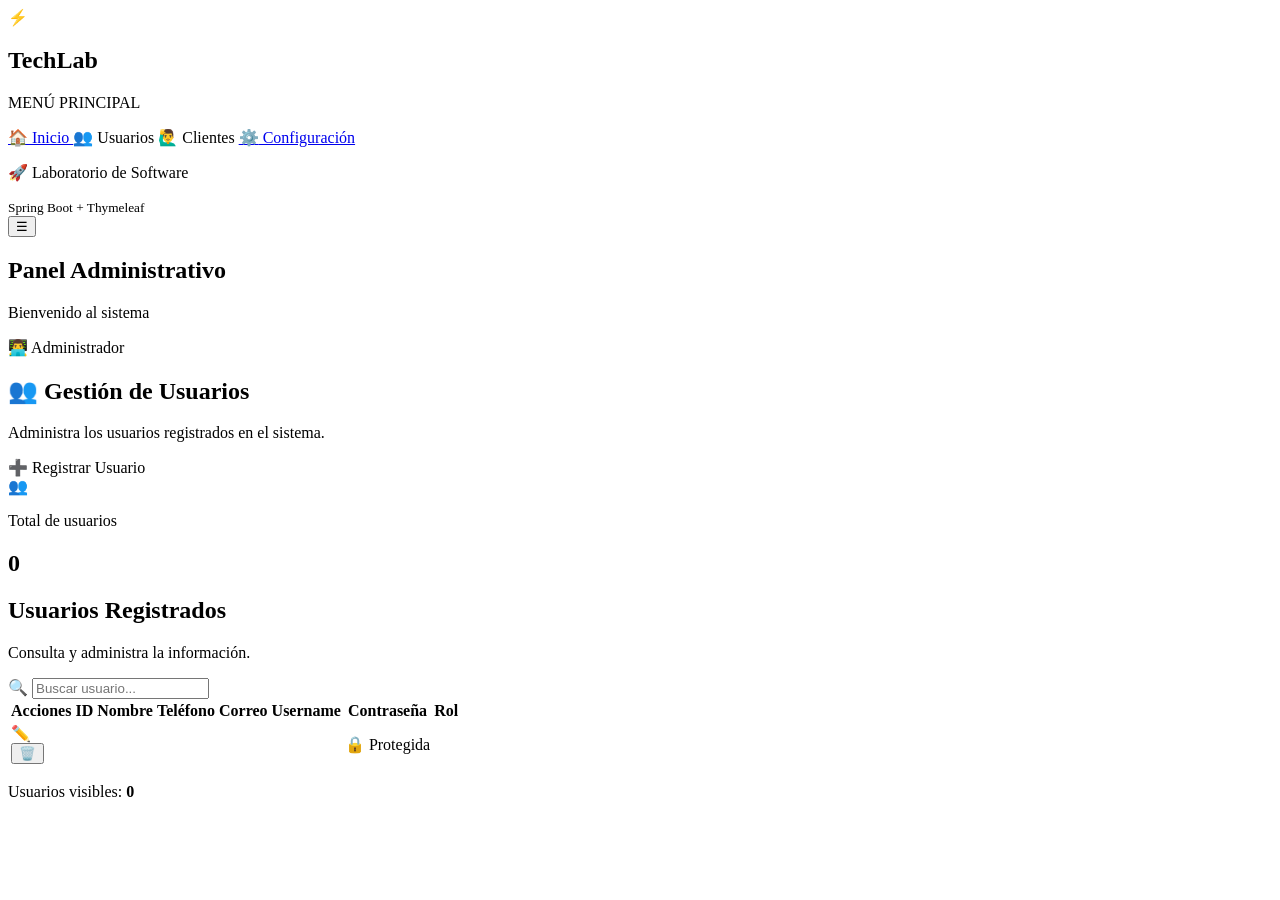
<file: src/main/resources/templates/usuarios/list.html>
<!DOCTYPE html>
<html lang="es" xmlns:th="http://www.thymeleaf.org">

<head>
    <meta charset="UTF-8">
    <meta name="viewport" content="width=device-width, initial-scale=1.0">

    <title>Gestión de Usuarios</title>

    <link rel="stylesheet" th:href="@{/css/style.css}">
</head>

<body>

<div class="layout">

    <!-- MENÚ LATERAL -->
    <aside class="sidebar" id="sidebar">

        <div class="logo">
            <span class="logo-icon">⚡</span>
            <h2>TechLab</h2>
        </div>

        <p class="menu-label">MENÚ PRINCIPAL</p>

        <nav class="menu">

            <a href="#" class="menu-item">
                <span>🏠</span>
                Inicio
            </a>

            <a th:href="@{/view/usuarios}"
               class="menu-item active">
                <span>👥</span>
                Usuarios
            </a>

            <a th:href="@{/view/clientes}"
                <span>🙋‍♂️</span>
                Clientes
            </a>

            <a href="#" class="menu-item">
                <span>⚙️</span>
                Configuración
            </a>

        </nav>

        <div class="sidebar-footer">
            <p>🚀 Laboratorio de Software</p>
            <small>Spring Boot + Thymeleaf</small>
        </div>

    </aside>


    <!-- CONTENIDO PRINCIPAL -->
    <main class="main-content">

        <!-- BARRA SUPERIOR -->
        <header class="topbar">

            <div class="topbar-left">

                <button id="menuToggle" class="menu-toggle">
                    ☰
                </button>

                <div>
                    <h2>Panel Administrativo</h2>
                    <p>Bienvenido al sistema</p>
                </div>

            </div>

            <div class="user-profile">
                <span>👨‍💻</span>
                Administrador
            </div>

        </header>


        <!-- ENCABEZADO -->
        <section class="page-header">

            <div>
                <h1>👥 Gestión de Usuarios</h1>

                <p>
                    Administra los usuarios registrados
                    en el sistema.
                </p>
            </div>

            <a th:href="@{/view/usuarios/form}"
               class="btn btn-primary">
                ➕ Registrar Usuario
            </a>

        </section>


        <!-- TARJETA ESTADÍSTICA -->
        <section class="stats-container">

            <div class="stat-card">

                <div class="stat-icon">
                    👥
                </div>

                <div>
                    <p>Total de usuarios</p>

                    <h2 id="totalUsuarios"
                        th:text="${#lists.size(usuarios)}">
                        0
                    </h2>
                </div>

            </div>

        </section>


        <!-- MENSAJE -->
        <div class="alert-success"
             th:if="${success}"
             th:text="${success}">
        </div>


        <!-- TABLA -->
        <section class="table-card">

            <div class="table-header">

                <div>
                    <h2>Usuarios Registrados</h2>

                    <p>
                        Consulta y administra la información.
                    </p>
                </div>

                <div class="search-box">

                    <span>🔍</span>

                    <input type="text"
                           id="buscarUsuario"
                           placeholder="Buscar usuario...">

                </div>

            </div>


            <div class="table-responsive">

                <table id="tablaUsuarios">

                    <thead>

                    <tr>
                        <th>Acciones</th>
                        <th>ID</th>
                        <th>Nombre</th>
                        <th>Teléfono</th>
                        <th>Correo</th>
                        <th>Username</th>
                        <th>Contraseña</th>
                        <th>Rol</th>
                    </tr>

                    </thead>

                    <tbody>

                    <tr th:each="usuario : ${usuarios}">

                        <!-- ACCIONES -->
                        <td>

                            <div class="actions">

                                <a th:href="@{'/view/usuarios/edit/' + ${usuario.id_usuario}}"
                                   class="btn-action btn-edit"
                                   title="Editar usuario">
                                    ✏️
                                </a>

                                <form th:action="@{'/view/usuarios/delete/' + ${usuario.id_usuario}}"
                                      method="post"
                                      class="form-delete">

                                    <button type="submit"
                                            class="btn-action btn-delete"
                                            title="Eliminar usuario">
                                        🗑️
                                    </button>

                                </form>

                            </div>

                        </td>

                        <td>
                            <span class="badge-id"
                                  th:text="${usuario.id_usuario}">
                            </span>
                        </td>

                        <td th:text="${usuario.nombre}"></td>

                        <td th:text="${usuario.telefono}"></td>

                        <td th:text="${usuario.correo}"></td>

                        <td th:text="${usuario.username}"></td>

                        <td>
                            <span class="badge-password">
                                🔒 Protegida
                            </span>
                        </td>

                        <td>
                            <span class="badge-role"
                                  th:text="${usuario.rol}">
                            </span>
                        </td>

                    </tr>

                    </tbody>

                </table>

            </div>

            <div class="table-footer">

                <p>
                    Usuarios visibles:
                    <strong id="usuariosVisibles">0</strong>
                </p>

            </div>

        </section>

    </main>

</div>

<script th:src="@{/js/script.js}"></script>

</body>
</html>
</file>
